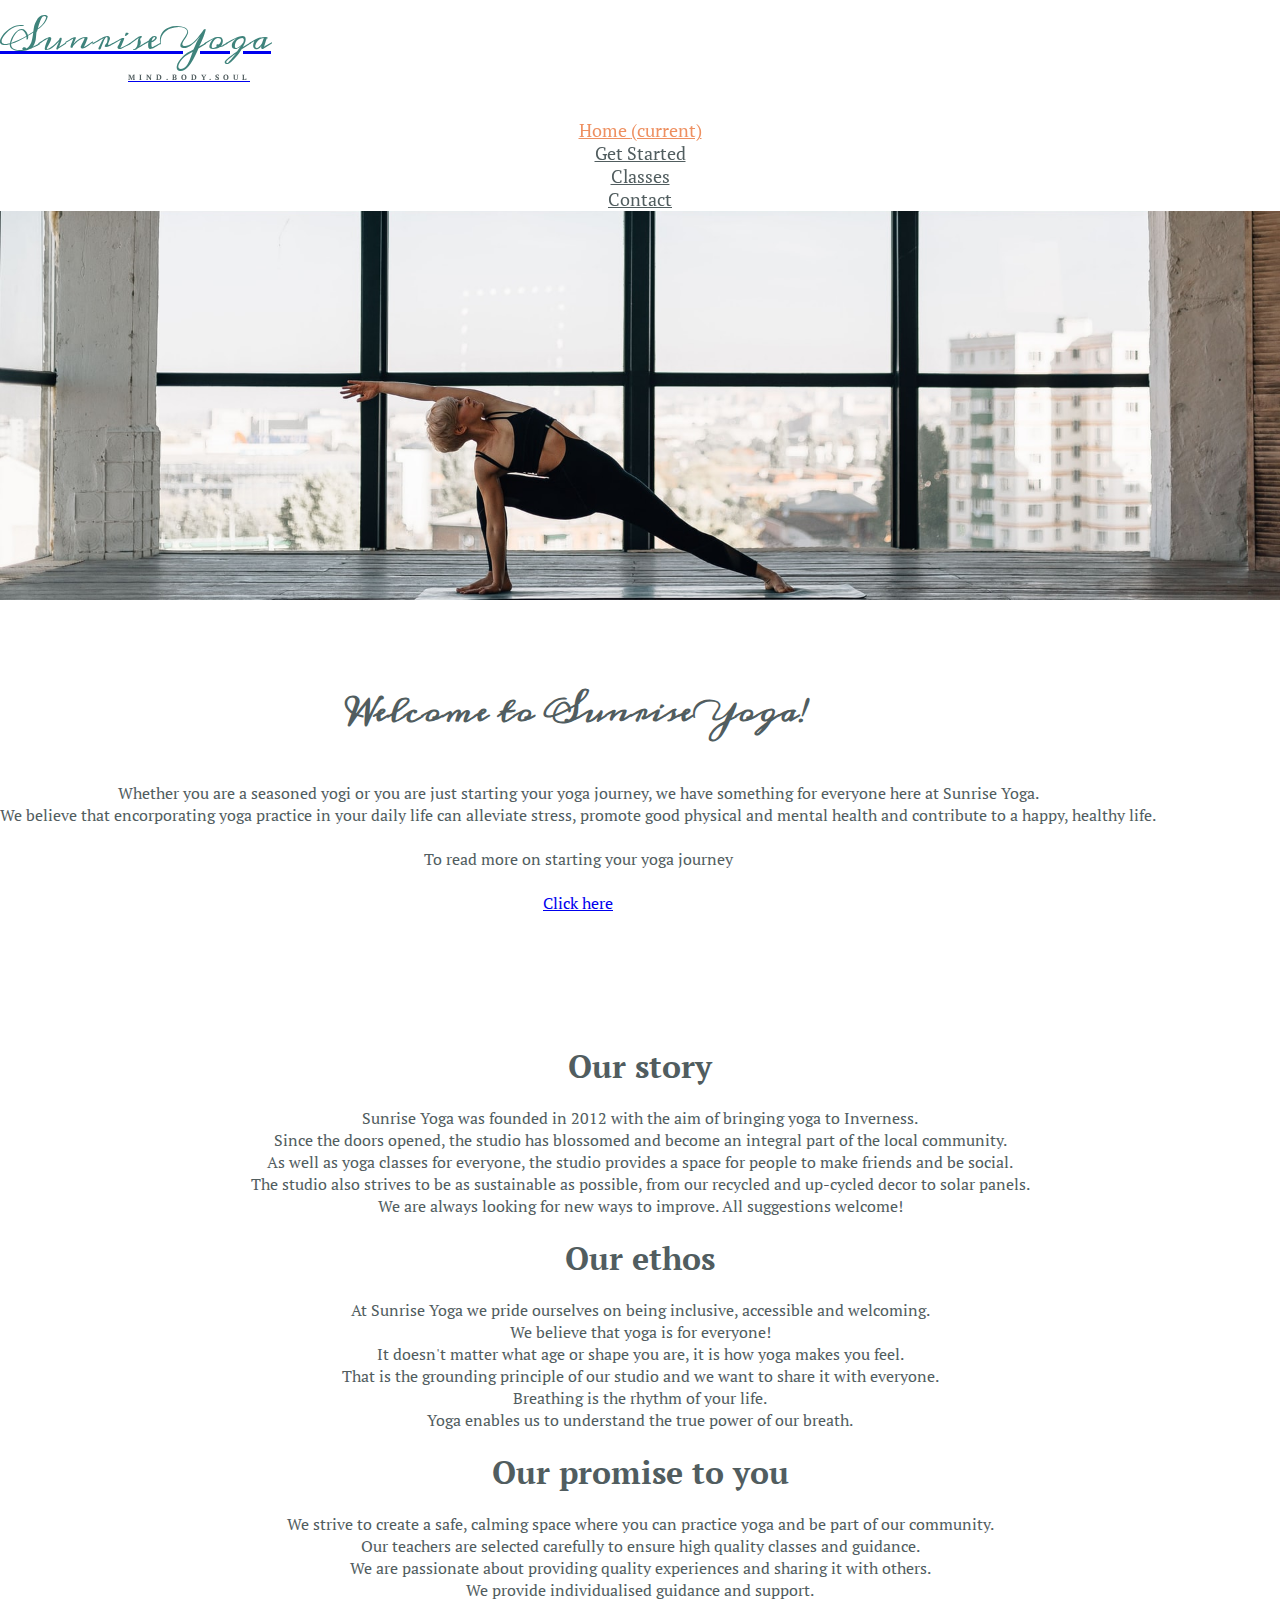
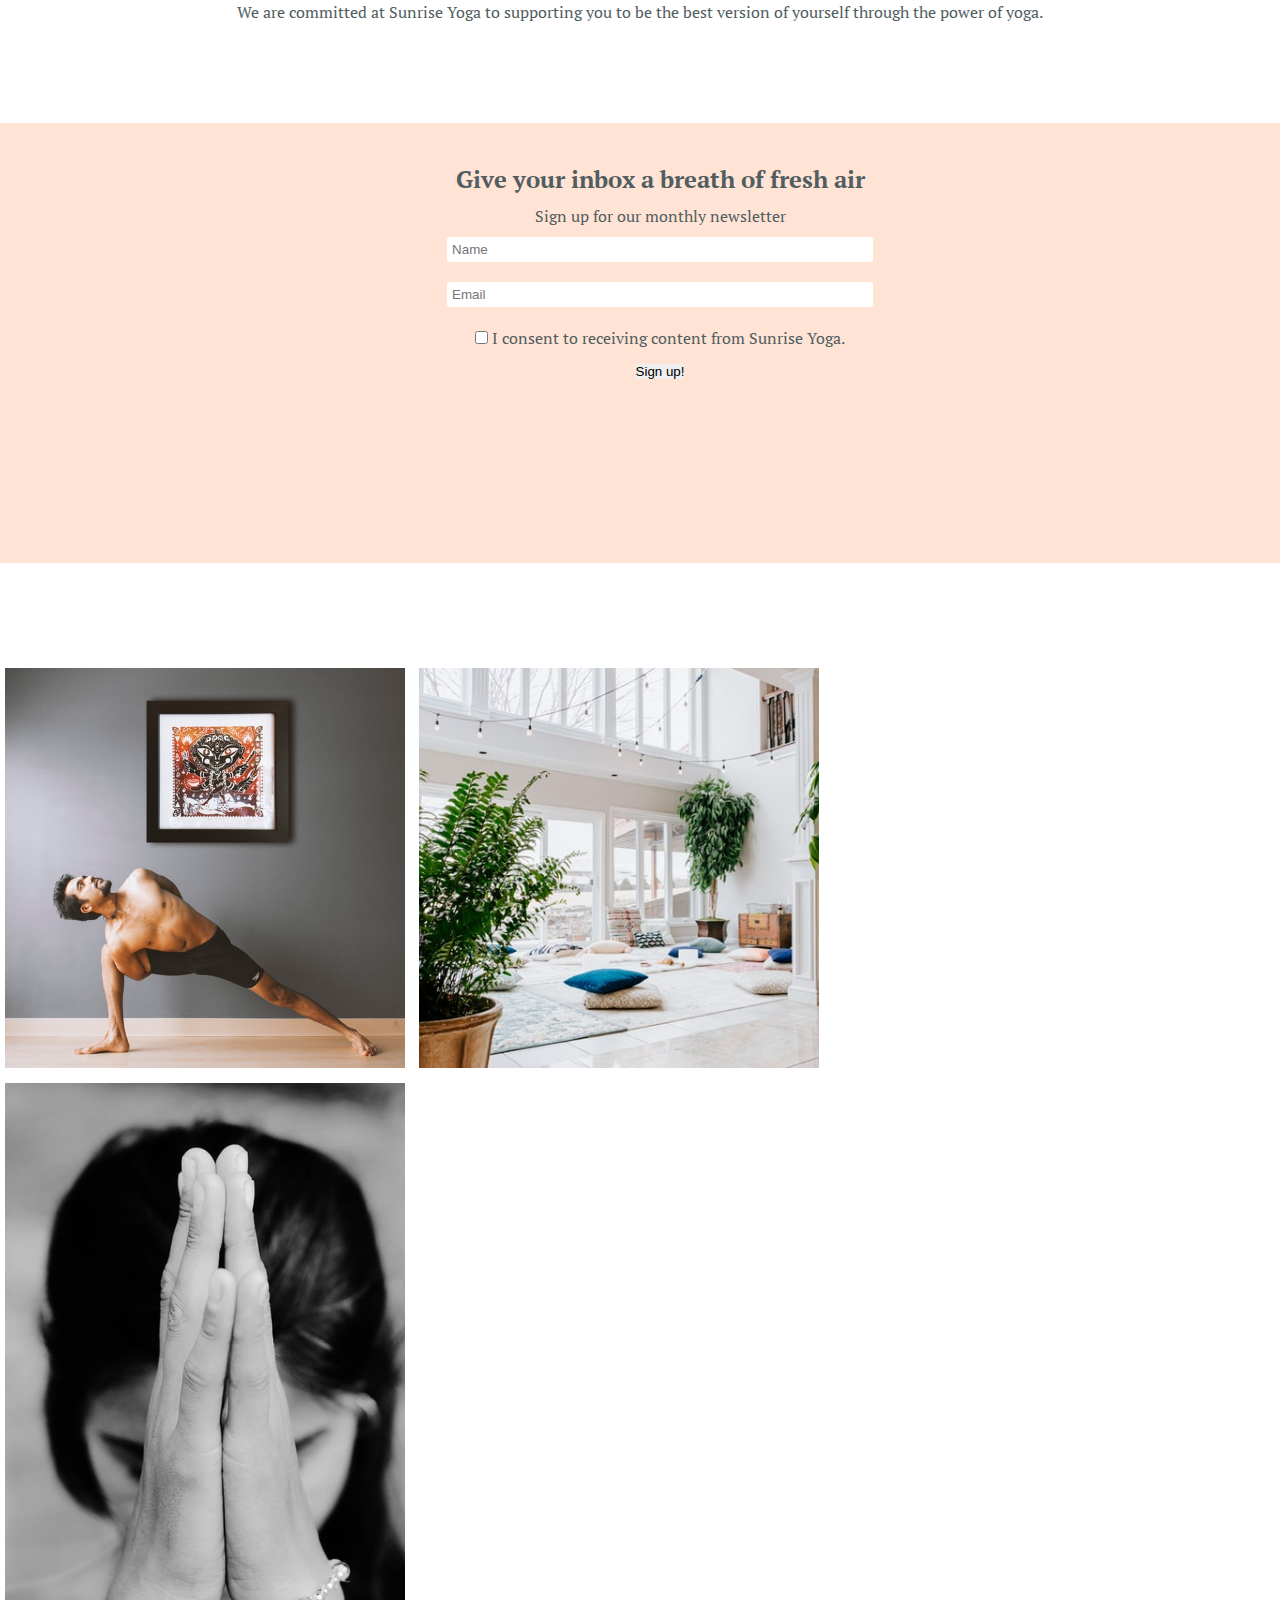
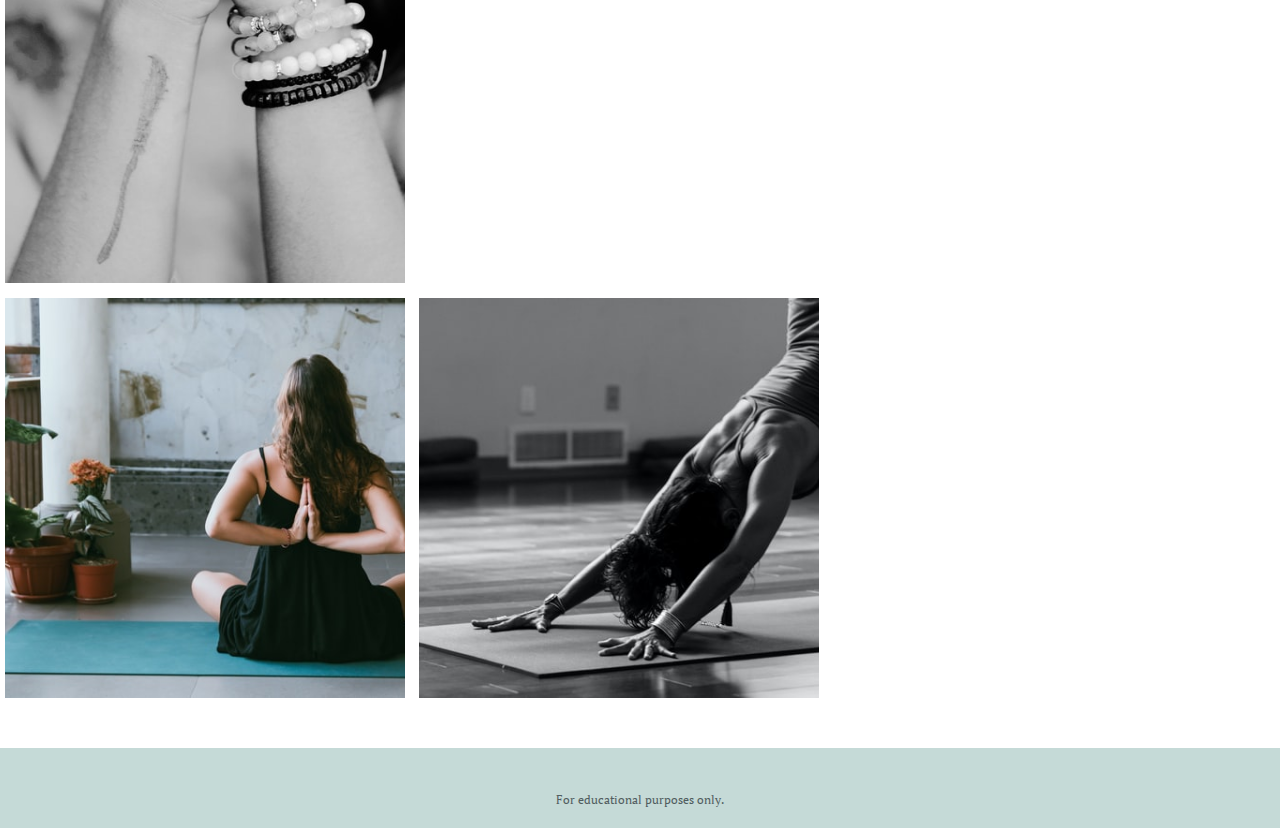
<file: index.html>
<!DOCTYPE html>
<html lang="en">

<head>
    <meta charset="UTF-8">
    <meta name="viewport" content="width=device-width, initial-scale=1.0">
    <meta name="description"
        content="Sunrise Yoga is the place to reach inner calm, find your purpose, explore yoga and meet new people.">
    <title>Sunrise Yoga</title>
    <link rel="stylesheet" href="https://cdn.jsdelivr.net/npm/bootstrap@4.6.0/dist/css/bootstrap.min.css"
        integrity="sha384-B0vP5xmATw1+K9KRQjQERJvTumQW0nPEzvF6L/Z6nronJ3oUOFUFpCjEUQouq2+l" crossorigin="anonymous">
    <link rel="stylesheet" href="https://use.fontawesome.com/releases/v5.6.3/css/all.css"
        integrity="sha384-UHRtZLI+pbxtHCWp1t77Bi1L4ZtiqrqD80Kn4Z8NTSRyMA2Fd33n5dQ8lWUE00s/" crossorigin="anonymous" />
    <link href="assets/css/style.css" rel="stylesheet" type="text/css">

</head>

<body>
    <header>
        <!-- Bootstrap amended navbar-->
        <nav class="navbar navbar-expand-md navbar-light">
            <div class="container-fluid">
                <a class="navbar-brand" href="index.html">
                    <div id="logo">
                        <h1 id="title">Sunrise Yoga</h1>
                        <p id="tagline">Mind.Body.Soul</p>
                    </div>
                </a>
                <button class="navbar-toggler" type="button" data-toggle="collapse" data-target="#navbardropdown"
                    aria-controls="navbardropdown" aria-expanded="false" aria-label="Toggle navigation">
                    <span class="navbar-toggler-icon"></span>
                </button>
                <div class="collapse navbar-collapse" id="navbardropdown">
                    <ul class="navbar-nav ml-auto">
                        <li class="nav-item">
                            <a class="nav-link active" href="index.html">Home <span class="sr-only">(current)</span></a>
                        </li>
                        <li class="nav-item">
                            <a class="nav-link" href="get-started.html">Get Started</a>
                        </li>
                        <li class="nav-item">
                            <a class="nav-link" href="classes.html">Classes</a>
                        </li>
                        <li class="nav-item">
                            <a class="nav-link" href="contact.html">Contact</a>
                        </li>
                    </ul>
                </div>
            </div>
        </nav>
        <!-- /Bootstrap amended navbar-->
    </header>

    <!-- Hero Image Container-->
    <div class="container-fluid">
        <div id="hero-image">
        </div>
    </div>
    <!-- /Hero Image Container-->

    <!-- Main Container-->
    <div class="container">
        <section id="welcome">
            <div class="row">
                <div class="col-12">
                    <div id="intro">
                        <div id="intro-title">
                            <h2> Welcome to Sunrise Yoga!</h2>
                        </div>
                        <div>
                            <p class="paragraph-content">
                                Whether you are a seasoned yogi or you are just starting your yoga journey, we have
                                something
                                for
                                everyone here at Sunrise Yoga.
                                <br>
                                We believe that encorporating yoga practice in your daily life can
                                alleviate stress, promote good physical and mental health and contribute to a happy,
                                healthy
                                life.
                            </p>
                        </div>
                        <div>
                            <p class="paragraph-content">
                                <br>
                                To read more on starting your yoga journey
                                <br>
                                <br>
                                <a class="btn-sm btn-dark" href="get-started.html" role="button">
                                    Click
                                    here</a>
                            </p>
                        </div>
                    </div>
                </div>
            </div>
        </section>

        <section id="our-ethos">
            <div class="ethos">
                <div class="row">
                    <div class="col-12">
                        <h2> Our story</h2>
                    </div>
                </div>
                <div class="row">
                    <div class="col-12">
                        <p class="paragraph-content"> Sunrise Yoga was founded in 2012 with the aim of bringing yoga to
                            Inverness.
                            <br>
                            Since the doors opened, the studio has blossomed and
                            become an integral part of the local community.
                            <br>
                            As well as yoga classes for everyone, the studio provides a space for people to make friends
                            and
                            be
                            social.
                            <br>
                            The studio also strives to be as sustainable as possible, from our recycled and up-cycled
                            decor to solar panels.
                            <br>
                            We are always looking for new ways to
                            improve. All suggestions welcome! </p>
                    </div>
                </div>
            </div>
            <div class="ethos">
                <div class="row">
                    <div class="col-12">
                        <h2> Our ethos</h2>
                    </div>
                </div>
                <div class="row">
                    <div class="col-12">
                        <p class="paragraph-content"> At Sunrise Yoga we pride ourselves on being inclusive, accessible
                            and
                            welcoming.
                            <br>
                            We believe that yoga is
                            for everyone!
                            <br>
                            It doesn't matter what age or shape you are, it is how yoga makes you feel.
                            <br>
                            That is the
                            grounding principle of our studio and we want to share it with everyone.
                            <br>
                            Breathing is the rhythm of your life.
                            <br>
                            Yoga enables us to understand the true power of our breath.
                        </p>
                    </div>
                </div>
            </div>
            <div class="ethos">
                <div class="row">
                    <div class="col-12">
                        <h2> Our promise to you</h2>
                    </div>
                </div>
                <div class="row">
                    <div class="col-12">
                        <p class="paragraph-content"> We strive to create a safe, calming space where you can practice
                            yoga and be part of our community.
                            <br>
                            Our teachers are selected carefully to ensure high quality classes and guidance.
                            <br>
                            We are passionate about
                            providing quality experiences and sharing it with others.
                            <br>
                            We provide individualised guidance and
                            support.
                            <br>
                            We are committed at Sunrise Yoga to supporting you to be
                            the best version of yourself through the power of yoga. </p>
                    </div>
                </div>
            </div>
        </section>
    </div>
    <!-- /Main Container-->

    <!-- Sign-up -->
    <section>
        <div class="container-fluid">
            <div id="sign-up">
                <h3>Give your inbox a breath of fresh air</h3>
                <p>Sign up for our monthly newsletter</p>
                <form>
                    <div>
                        <input type="text" id="name-sign-up" class="form-input" name="full-name" placeholder="Name"
                            required>
                        <br>
                    </div>
                    <div>
                        <input type="email" id="email-sign-up" class="form-input" name="email" placeholder="Email"
                            required>
                        <br>
                    </div>
                    <div>
                        <input type="checkbox" id="newsletter-permission" name="permission" required>
                        <label for="newsletter-permission" class="user-permission">I consent to receiving content from
                            Sunrise
                            Yoga.</label>
                    </div>
                    <button type="submit" class="btn btn-dark">Sign up!</button>
                </form>
            </div>
        </div>
    </section>
    <!-- /Sign-up-->

    <!-- Gallery-->
    <div class="container">
        <div id="gallery">
            <div class="row ">
                <div class="d-none d-lg-block col-lg-4">
                    <img src="assets/images/warrior-variation.jpg" alt="A man practicing a variation of warrior pose"
                        class="img-fluid">
                    <img src="assets/images/studio.jpg" alt="An image of the yoga studio" class="img-fluid">
                </div>
                <div class="col-12 justisfy-content-center col-md-6 col-lg-4">
                    <img src="assets/images/prayer.jpg" alt="A black and white photograph of a woman praying"
                        style="width: 400px; height: 800px;" class="img-fluid">
                </div>
                <div class="d-none d-md-block col-md-6 col-lg-4">
                    <img src="assets/images/prayer-behind.jpg" alt="A woman sitting practicing reverse prayer pose"
                        class="img-fluid" id="prayer-image">
                    <img src=" assets/images/downward-dog.jpg" alt="A woman practicing downward-dog" class="img-fluid"
                        id="downward-dog-image">
                </div>
            </div>
        </div>
    </div>
    <!-- /Gallery -->

    <!-- Footer-->
    <footer>
        <div class="row justify-content-center">
            <div class="col-12">
                <ul class="social-links">
                    <li> <a href="https://www.facebook.com" aria-label="Go to Facebook" target="_blank"
                            rel="noopener"><i class="fab fa-facebook-square"></i></a> </li>
                    <li> <a href="https://www.instagram.com" aria-label="Go to Instgram" target="_blank"
                            rel="noopener"><i class="fab fa-instagram"></i></a></li>
                    <li> <a href="https://www.youtube.com" aria-label="Go to YouTube" target="_blank" rel="noopener"><i
                                class="fab fa-youtube"></i></a>
                    </li>
                </ul>
                <p>
                    For educational purposes only.
                </p>
            </div>
        </div>
    </footer>
    <!-- /Footer-->

    <script src="https://code.jquery.com/jquery-3.5.1.slim.min.js"
        integrity="sha384-DfXdz2htPH0lsSSs5nCTpuj/zy4C+OGpamoFVy38MVBnE+IbbVYUew+OrCXaRkfj" crossorigin="anonymous">
    </script>
    <script src="https://cdn.jsdelivr.net/npm/bootstrap@4.6.0/dist/js/bootstrap.bundle.min.js"
        integrity="sha384-Piv4xVNRyMGpqkS2by6br4gNJ7DXjqk09RmUpJ8jgGtD7zP9yug3goQfGII0yAns" crossorigin="anonymous">
    </script>
</body>

</html>
</file>
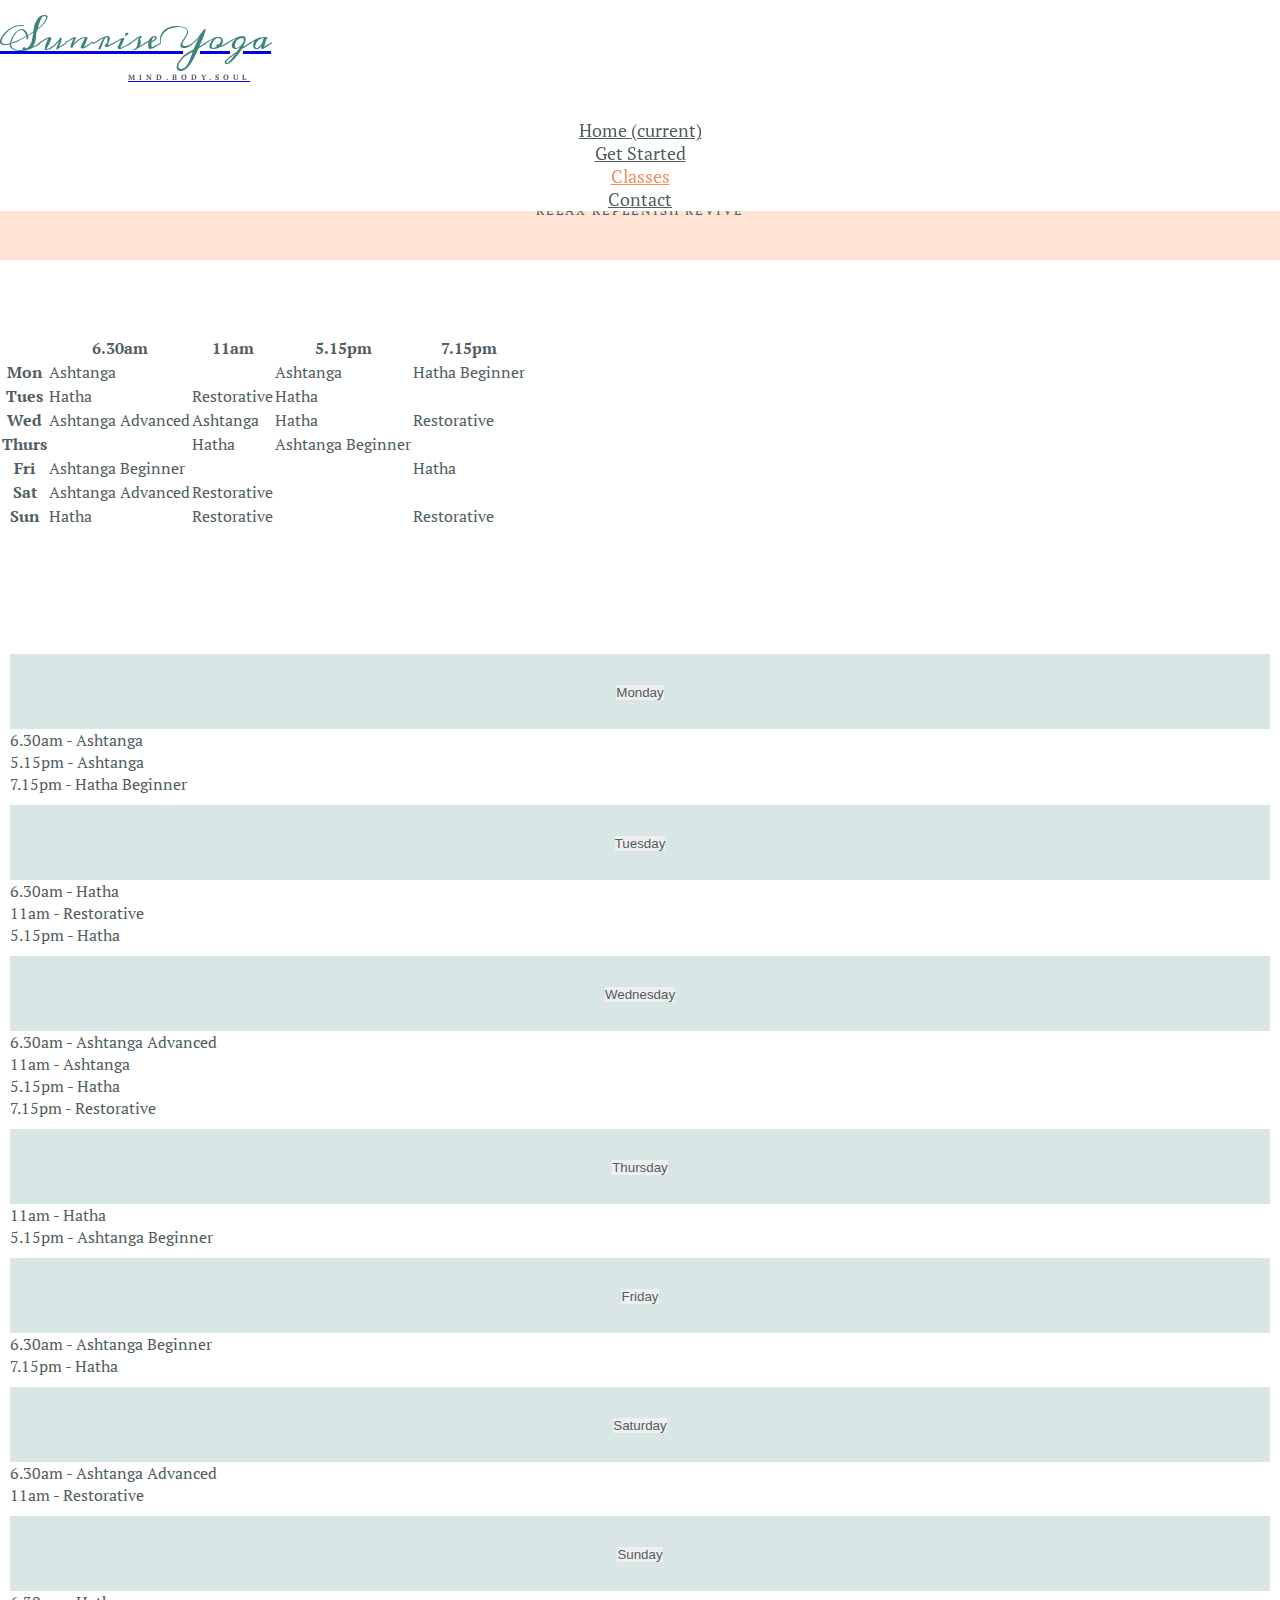
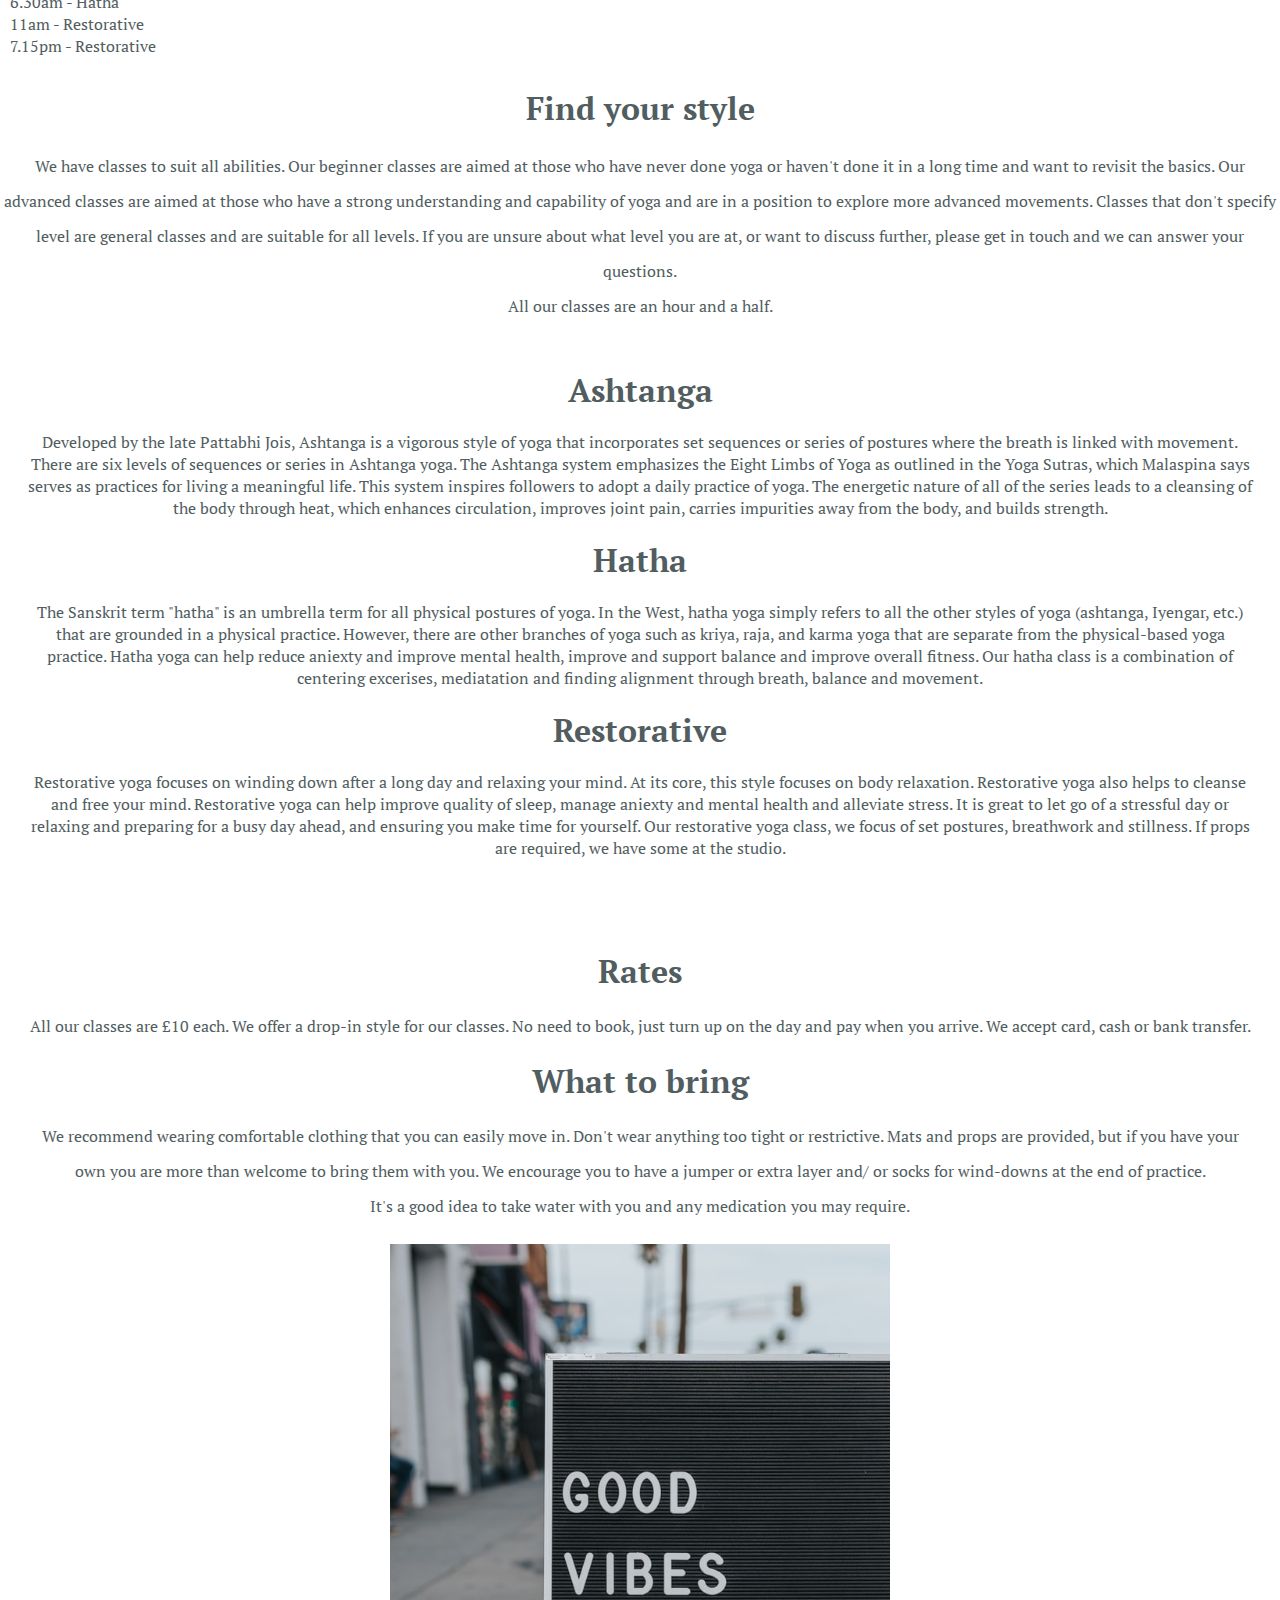
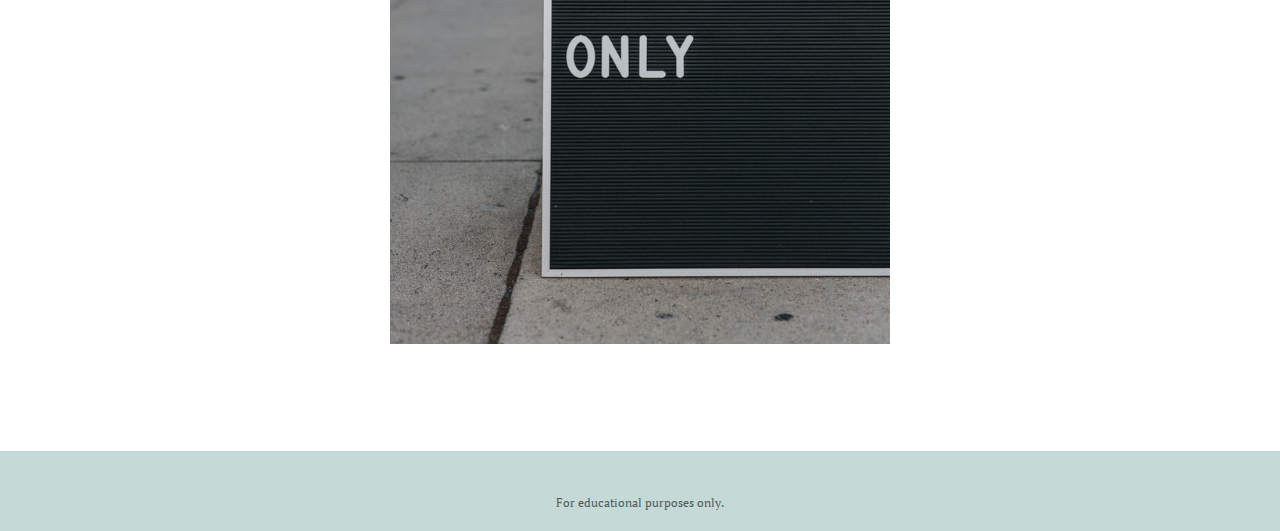
<file: classes.html>
<!DOCTYPE html>
<html lang="en">

<head>
    <meta charset="UTF-8">
    <meta name="viewport" content="width=device-width, initial-scale=1.0">
    <meta name="description"
        content="Looking for Ashtanga, Hatha or Restorative yoga? Sunrise Yoga offers a variety of yoga styles, levels and class options for everyone.">
    <title>Sunrise Yoga</title>
    <link rel="stylesheet" href="https://cdn.jsdelivr.net/npm/bootstrap@4.6.0/dist/css/bootstrap.min.css"
        integrity="sha384-B0vP5xmATw1+K9KRQjQERJvTumQW0nPEzvF6L/Z6nronJ3oUOFUFpCjEUQouq2+l" crossorigin="anonymous">
    <link rel="stylesheet" href="https://use.fontawesome.com/releases/v5.6.3/css/all.css"
        integrity="sha384-UHRtZLI+pbxtHCWp1t77Bi1L4ZtiqrqD80Kn4Z8NTSRyMA2Fd33n5dQ8lWUE00s/" crossorigin="anonymous" />
    <link href="assets/css/style.css" rel="stylesheet" type="text/css">

</head>

<body>
    <header>
        <!-- Bootstrap amended navbar-->
        <nav class="navbar navbar-expand-md navbar-light">
            <a class="navbar-brand" href="index.html">
                <div id="logo">
                    <h1 id="title">Sunrise Yoga</h1>
                    <p id="tagline">Mind.Body.Soul</p>
                </div>
            </a>
            <button class="navbar-toggler" type="button" data-toggle="collapse" data-target="#navbardropdown"
                aria-controls="navbardropdown" aria-expanded="false" aria-label="Toggle navigation">
                <span class="navbar-toggler-icon"></span>
            </button>
            <div class="collapse navbar-collapse" id="navbardropdown">
                <ul class="navbar-nav ml-auto">
                    <li class="nav-item">
                        <a class="nav-link" href="index.html">Home <span class="sr-only">(current)</span></a>
                    </li>
                    <li class="nav-item">
                        <a class="nav-link" href="get-started.html">Get Started</a>
                    </li>
                    <li class="nav-item">
                        <a class="nav-link active" href="classes.html">Classes</a>
                    </li>
                    <li class="nav-item">
                        <a class="nav-link" href="contact.html">Contact</a>
                    </li>
                </ul>
            </div>
        </nav>
        <!-- /Bootstrap amended navbar-->
    </header>

    <!-- Title Container-->
    <div class="container-fluid">
        <div id="title-banner">
            <h2>Classes</h2>
            <p>Relax Replenish Revive </p>
        </div>
    </div>
    <!-- /Title Container-->

    <!-- Main Container-->
    <div class="container">
        <section>
            <div class="row justify-content-center">
                <div class="d-none d-md-block col-12">
                    <div id="timetable">
                        <div class="table-responsive"></div>
                        <table class="table table-hover">
                            <thead>
                                <tr>
                                    <th scope="col"></th>
                                    <th scope="col">6.30am</th>
                                    <th scope="col">11am</th>
                                    <th scope="col">5.15pm</th>
                                    <th scope="col">7.15pm</th>
                                </tr>
                            </thead>
                            <tbody>
                                <tr>
                                    <th scope="row">Mon</th>
                                    <td>Ashtanga</td>
                                    <td></td>
                                    <td>Ashtanga</td>
                                    <td>Hatha Beginner</td>
                                </tr>
                                <tr>
                                    <th scope="row">Tues</th>
                                    <td>Hatha</td>
                                    <td>Restorative</td>
                                    <td>Hatha</td>
                                    <td></td>
                                </tr>
                                <tr>
                                    <th scope="row">Wed</th>
                                    <td>Ashtanga Advanced</td>
                                    <td>Ashtanga </td>
                                    <td>Hatha</td>
                                    <td>Restorative</td>
                                </tr>
                                <tr>
                                    <th scope="row">Thurs</th>
                                    <td></td>
                                    <td>Hatha </td>
                                    <td>Ashtanga Beginner</td>
                                    <td></td>
                                </tr>
                                <tr>
                                    <th scope="row">Fri</th>
                                    <td>Ashtanga Beginner</td>
                                    <td></td>
                                    <td></td>
                                    <td>Hatha</td>
                                </tr>
                                <tr>
                                    <th scope="row">Sat</th>
                                    <td>Ashtanga Advanced</td>
                                    <td>Restorative</td>
                                    <td></td>
                                    <td></td>
                                </tr>
                                <tr>
                                    <th scope="row">Sun</th>
                                    <td>Hatha</td>
                                    <td>Restorative</td>
                                    <td></td>
                                    <td>Restorative</td>
                                </tr>
                            </tbody>
                        </table>
                    </div>
                </div>
            </div>

            <!-- Modified Bootstrap Accordian Template-->
            <div class="row">
                <div class="col-12 d-md-none">
                    <div class="accordion" id="accordiontimetable">
                        <div class="card">
                            <div class="card-header" id="headingOne">
                                <h2 class="mb-0">
                                    <button class="btn btn-link btn-block text-left" type="button"
                                        data-toggle="collapse" data-target="#collapseOne" aria-expanded="true"
                                        aria-controls="collapseOne">
                                        Monday
                                    </button>
                                </h2>
                            </div>
                            <div id="collapseOne" class="collapse show" aria-labelledby="headingOne"
                                data-parent="#accordiontimetable">
                                <div class="card-body">
                                    6.30am - Ashtanga
                                    <br>
                                    5.15pm - Ashtanga
                                    <br>
                                    7.15pm - Hatha Beginner
                                </div>
                            </div>
                        </div>
                        <div class="card">
                            <div class="card-header" id="headingTwo">
                                <h2 class="mb-0">
                                    <button class="btn btn-link btn-block text-left collapsed" type="button"
                                        data-toggle="collapse" data-target="#collapseTwo" aria-expanded="false"
                                        aria-controls="collapseTwo">
                                        Tuesday
                                    </button>
                                </h2>
                            </div>
                            <div id="collapseTwo" class="collapse" aria-labelledby="headingTwo"
                                data-parent="#accordiontimetable">
                                <div class="card-body">
                                    6.30am - Hatha
                                    <br>
                                    11am - Restorative
                                    <br>
                                    5.15pm - Hatha

                                </div>
                            </div>
                        </div>
                        <div class="card">
                            <div class="card-header" id="headingThree">
                                <h2 class="mb-0">
                                    <button class="btn btn-link btn-block text-left collapsed" type="button"
                                        data-toggle="collapse" data-target="#collapseThree" aria-expanded="false"
                                        aria-controls="collapseThree">
                                        Wednesday
                                    </button>
                                </h2>
                            </div>
                            <div id="collapseThree" class="collapse" aria-labelledby="headingThree"
                                data-parent="#accordiontimetable">
                                <div class="card-body">
                                    6.30am - Ashtanga Advanced
                                    <br>
                                    11am - Ashtanga
                                    <br>
                                    5.15pm - Hatha
                                    <br>
                                    7.15pm - Restorative
                                </div>
                            </div>
                        </div>
                        <div class="card">
                            <div class="card-header" id="headingFour">
                                <h2 class="mb-0">
                                    <button class="btn btn-link btn-block text-left collapsed" type="button"
                                        data-toggle="collapse" data-target="#collapseFour" aria-expanded="false"
                                        aria-controls="collapseFour">
                                        Thursday
                                    </button>
                                </h2>
                            </div>
                            <div id="collapseFour" class="collapse" aria-labelledby="headingFour"
                                data-parent="#accordiontimetable">
                                <div class="card-body">
                                    11am - Hatha
                                    <br>
                                    5.15pm - Ashtanga Beginner
                                </div>
                            </div>
                        </div>
                        <div class="card">
                            <div class="card-header" id="headingFive">
                                <h2 class="mb-0">
                                    <button class="btn btn-link btn-block text-left collapsed" type="button"
                                        data-toggle="collapse" data-target="#collapseFive" aria-expanded="false"
                                        aria-controls="collapseFive">
                                        Friday
                                    </button>
                                </h2>
                            </div>
                            <div id="collapseFive" class="collapse" aria-labelledby="headingFive"
                                data-parent="#accordiontimetable">
                                <div class="card-body">
                                    6.30am - Ashtanga Beginner
                                    <br>
                                    7.15pm - Hatha
                                </div>
                            </div>
                        </div>
                        <div class="card">
                            <div class="card-header" id="headingSix">
                                <h2 class="mb-0">
                                    <button class="btn btn-link btn-block text-left collapsed" type="button"
                                        data-toggle="collapse" data-target="#collapseSix" aria-expanded="false"
                                        aria-controls="collapseSix">
                                        Saturday
                                    </button>
                                </h2>
                            </div>
                            <div id="collapseSix" class="collapse" aria-labelledby="headingSix"
                                data-parent="#accordiontimetable">
                                <div class="card-body">
                                    6.30am - Ashtanga Advanced
                                    <br>
                                    11am - Restorative
                                </div>
                            </div>
                        </div>
                        <div class="card">
                            <div class="card-header" id="headingSeven">
                                <h2 class="mb-0">
                                    <button class="btn btn-link btn-block text-left collapsed" type="button"
                                        data-toggle="collapse" data-target="#collapseSeven" aria-expanded="false"
                                        aria-controls="collapseSeven">
                                        Sunday
                                    </button>
                                </h2>
                            </div>
                            <div id="collapseSeven" class="collapse" aria-labelledby="headingSeven"
                                data-parent="#accordiontimetable">
                                <div class="card-body">
                                    6.30am - Hatha
                                    <br>
                                    11am - Restorative
                                    <br>
                                    7.15pm - Restorative
                                </div>
                            </div>
                        </div>
                    </div>
                </div>
                <!-- /Modified Bootstrap Accordian Template-->
            </div>
            <div class="row">
                <div class="col-12">
                    <h2>Find your style</h2>
                    <p class="content"> We have classes to suit all abilities. Our beginner classes are aimed at those
                        who have never done
                        yoga or haven't done it in a long time and want to revisit the basics. Our advanced classes are
                        aimed at those who have a strong understanding and capability of yoga and are in a position to
                        explore more advanced movements. Classes that don't specify level are general classes and are
                        suitable for all levels. If you are unsure about what level you are at, or want to discuss
                        further,
                        please get in touch and we can answer your questions.
                        <br>
                        All our classes are an hour and a half.</p>
                </div>
            </div>
            <!-- Content modified from Mind Body Green Movement-->
            <div id="yoga-types">
                <div class="row">
                    <div class="col-12 col-lg-4">
                        <h2>Ashtanga</h2>
                        <p>
                            Developed by the late Pattabhi Jois, Ashtanga is a vigorous style of yoga that incorporates
                            set sequences or series of postures where the breath is linked with movement. There are six
                            levels of sequences or series in Ashtanga yoga.

                            The Ashtanga system emphasizes the Eight Limbs of Yoga as outlined in the Yoga Sutras, which
                            Malaspina says serves as practices for living a meaningful life. This system inspires
                            followers to adopt a daily practice of yoga.

                            The energetic nature of all of the series leads to a cleansing of the body through heat,
                            which enhances circulation, improves joint pain, carries impurities away from
                            the body, and builds strength.
                        </p>
                    </div>
                    <div class="col-12 col-lg-4">
                        <h2>Hatha</h2>
                        <p>The Sanskrit term "hatha" is an umbrella term for all physical postures of yoga. In the West,
                            hatha yoga simply refers to all the other styles of yoga (ashtanga, Iyengar, etc.) that are
                            grounded in a physical practice. However, there are other branches of yoga such as kriya,
                            raja, and karma yoga that are separate from the physical-based yoga practice. Hatha yoga can
                            help reduce aniexty and improve mental health, improve and support balance and improve
                            overall fitness. Our hatha
                            class is a combination of centering excerises, mediatation and finding alignment
                            through breath, balance and movement.
                        </p>
                    </div>
                    <div class="col-12 col-lg-4">
                        <h2>Restorative</h2>
                        <p>Restorative yoga focuses on winding down after a long day and relaxing your mind. At its
                            core, this style focuses on body relaxation. Restorative yoga also helps to cleanse and free
                            your mind. Restorative yoga can help improve quality of sleep, manage aniexty and mental
                            health and alleviate stress. It is great to let go of a stressful day or relaxing and
                            preparing for a busy day ahead, and ensuring you make time for yourself. Our restorative
                            yoga class, we focus of set postures, breathwork and stillness. If props are required, we
                            have some at the studio.

                        </p>
                    </div>
                </div>
            </div>
            <!-- /End of Content modified from Mind Body Green Movement-->
        </section>

        <section id="practical-info">
            <div class="row  justify content center">
                <div class="col-12 col-lg-6">
                    <div id="practical-info-1">
                        <h2>Rates</h2>
                        <p class="content">
                            All our classes are £10 each. We offer a drop-in style for our classes. No need to book,
                            just
                            turn up on the day and pay when you arrive. We accept card, cash or bank transfer.
                        </p>
                    </div>
                    <div id="practical-info-2">
                        <h2>What to bring</h2>
                        <p class="content">
                            We recommend wearing comfortable clothing that you can easily move in. Don't wear anything
                            too
                            tight or restrictive. Mats and props are provided, but if you have your own you are more
                            than
                            welcome to bring them with you. We encourage you to have a jumper or extra layer and/ or
                            socks
                            for wind-downs at the end of practice.
                            <br> It's a good idea to take water with you and any medication you may require.
                        </p>
                    </div>
                </div>
                <div class="col-12 col-lg-6">
                    <div id="good-vibes-image">
                        <img src="assets/images/good-vibes-sign.jpg" alt="Sign reading 'Good Vibes Only'"
                            class="img-fluid" id="good-vibes">
                    </div>
                </div>
            </div>
        </section>
    </div>
    <!-- /Main Container-->

    <!-- Footer-->
    <footer>
        <div class="row justify-content-center">
            <div class="col-12">
                <ul class="social-links">
                    <li> <a href="https://www.facebook.com" aria-label="Go to Facebook" target="_blank"
                            rel="noopener"><i class="fab fa-facebook-square"></i></a> </li>
                    <li> <a href="https://www.instagram.com" aria-label="Go to Instgram" target="_blank"
                            rel="noopener"><i class="fab fa-instagram"></i></a></li>
                    <li> <a href="https://www.youtube.com" aria-label="Go to YouTube" target="_blank" rel="noopener"><i
                                class="fab fa-youtube"></i></a>
                    </li>
                </ul>
                <p>
                    For educational purposes only.
                </p>
            </div>
        </div>
    </footer>
    <!-- /Footer-->

    <script src="https://code.jquery.com/jquery-3.5.1.slim.min.js"
        integrity="sha384-DfXdz2htPH0lsSSs5nCTpuj/zy4C+OGpamoFVy38MVBnE+IbbVYUew+OrCXaRkfj" crossorigin="anonymous">
    </script>
    <script src="https://cdn.jsdelivr.net/npm/bootstrap@4.6.0/dist/js/bootstrap.bundle.min.js"
        integrity="sha384-Piv4xVNRyMGpqkS2by6br4gNJ7DXjqk09RmUpJ8jgGtD7zP9yug3goQfGII0yAns" crossorigin="anonymous">
    </script>
</body>

</html>
</file>
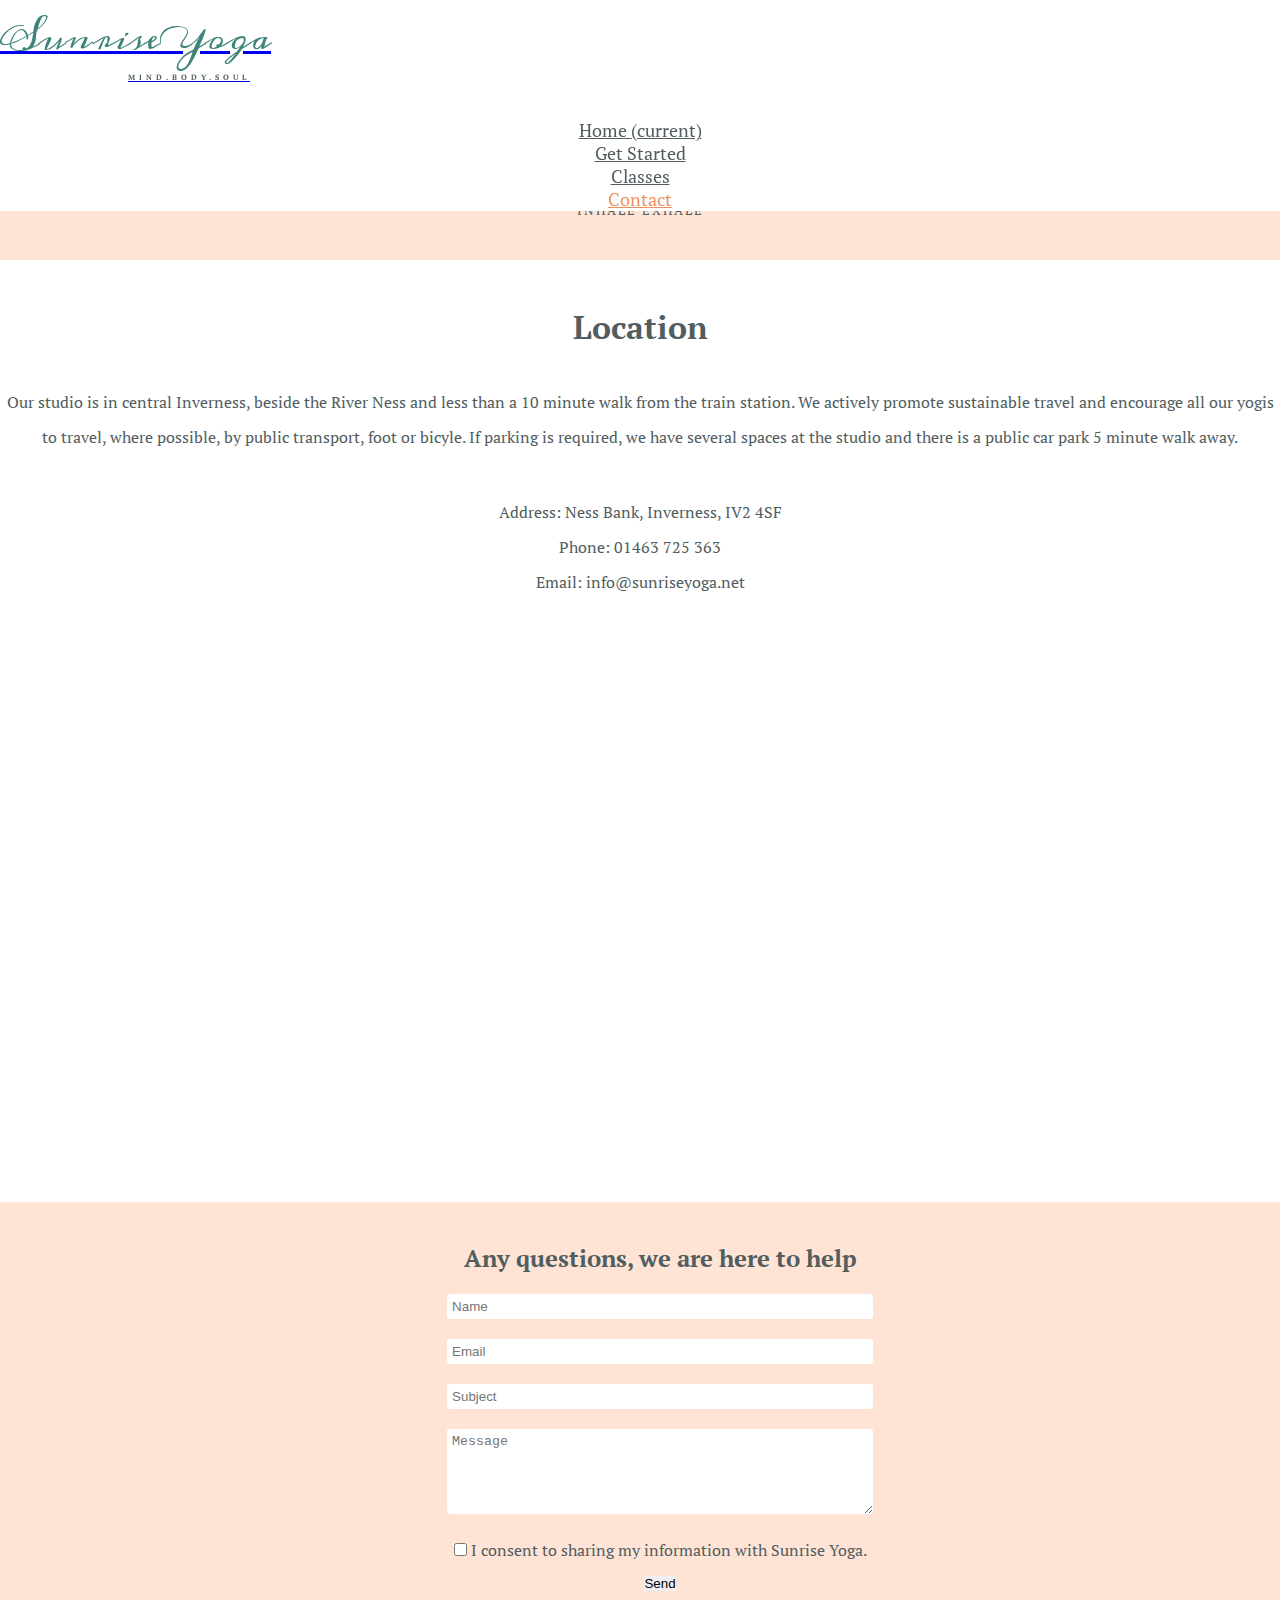
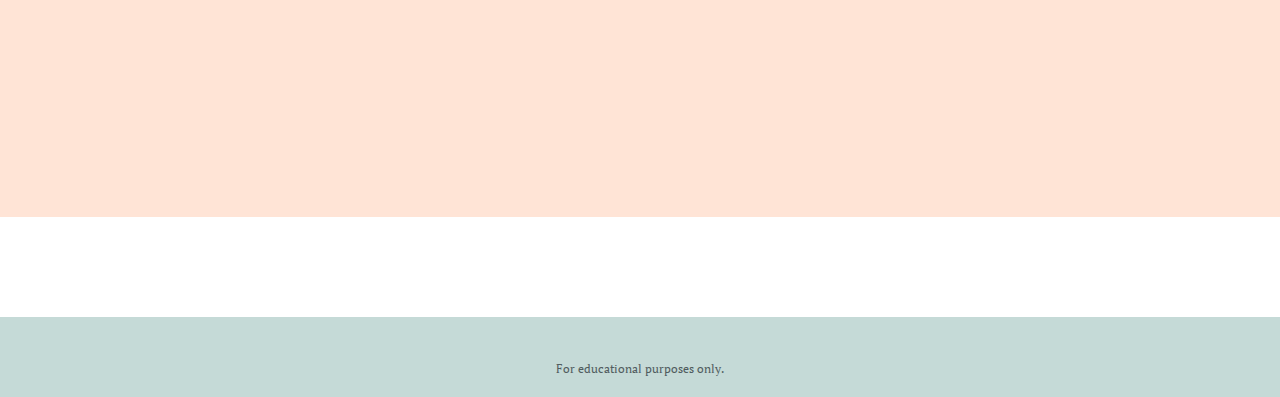
<file: contact.html>
<!DOCTYPE html>
<html lang="en">

<head>
    <meta charset="UTF-8">
    <meta name="viewport" content="width=device-width, initial-scale=1.0">
    <meta name="description" content="Any questions, big or small, please get in touch.">
    <title>Sunrise Yoga</title>
    <link rel="stylesheet" href="https://cdn.jsdelivr.net/npm/bootstrap@4.6.0/dist/css/bootstrap.min.css"
        integrity="sha384-B0vP5xmATw1+K9KRQjQERJvTumQW0nPEzvF6L/Z6nronJ3oUOFUFpCjEUQouq2+l" crossorigin="anonymous">
    <link rel="stylesheet" href="https://use.fontawesome.com/releases/v5.6.3/css/all.css"
        integrity="sha384-UHRtZLI+pbxtHCWp1t77Bi1L4ZtiqrqD80Kn4Z8NTSRyMA2Fd33n5dQ8lWUE00s/" crossorigin="anonymous" />
    <link href="assets/css/style.css" rel="stylesheet" type="text/css">

</head>

<body>
    <header>
        <!-- Bootstrap amended navbar-->
        <nav class="navbar navbar-expand-md navbar-light">
            <a class="navbar-brand" href="index.html">
                <div id="logo">
                    <h1 id="title">Sunrise Yoga</h1>
                    <p id="tagline">Mind.Body.Soul</p>
                </div>
            </a>
            <button class="navbar-toggler" type="button" data-toggle="collapse" data-target="#navbardropdown"
                aria-controls="navbardropdown" aria-expanded="false" aria-label="Toggle navigation">
                <span class="navbar-toggler-icon"></span>
            </button>
            <div class="collapse navbar-collapse" id="navbardropdown">
                <ul class="navbar-nav ml-auto">
                    <li class="nav-item">
                        <a class="nav-link" href="index.html">Home <span class="sr-only">(current)</span></a>
                    </li>
                    <li class="nav-item">
                        <a class="nav-link" href="get-started.html">Get Started</a>
                    </li>
                    <li class="nav-item">
                        <a class="nav-link " href="classes.html">Classes</a>
                    </li>
                    <li class="nav-item">
                        <a class="nav-link active" href="contact.html">Contact</a>
                    </li>
                </ul>
            </div>
        </nav>
        <!-- /Bootstrap amended navbar-->
    </header>

    <!-- Title Container-->
    <div class="container-fluid">
        <div id="title-banner">
            <h2>Contact</h2>
            <p>Inhale Exhale</p>
        </div>
    </div>
    <!-- /Title Container-->

    <!-- Main Container-->
    <div class="container">
        <section id="location">
            <div class="row justify content center">
                <div class="col-12 col-lg-6">
                    <h2>Location</h2>
                    <p class="content"> Our studio is in central Inverness, beside the River Ness and less than a 10
                        minute walk from the train station. We actively promote sustainable travel and encourage all our
                        yogis to travel, where possible, by public transport, foot or bicyle. If parking is required, we
                        have several spaces at the studio and there is a public car park 5 minute walk away.
                        <br>
                    </p>
                    <p>
                        Address: Ness Bank, Inverness, IV2 4SF
                        <br>
                        Phone: 01463 725 363
                        <br>
                        Email: info@sunriseyoga.net
                    </p>
                </div>
                <div class="col-12 col-lg-6">
                    <div id="map-location">
                        <iframe title="Google map excerpt of studio location"
                            src="https://www.google.com/maps/embed?pb=!1m14!1m12!1m3!1d4366.060756050907!2d-4.229419106156597!3d57.46935560413481!2m3!1f0!2f0!3f0!3m2!1i1024!2i768!4f13.1!5e0!3m2!1sen!2suk!4v1620401589660!5m2!1sen!2suk"
                            width="450" height="450" style="border:0;" allowfullscreen="" loading="lazy">
                        </iframe>
                    </div>
                </div>
            </div>
        </section>
    </div>
    <!-- /Main Container-->

    <!-- Contact Form-->
    <section>
        <div class="container-fluid">
            <div id="contact-form">
                <h3>Any questions, we are here to help</h3>
                <form>
                    <div>
                        <input type="text" id="name-sign-up" class="form-input" placeholder="Name" name="fullname"
                            required>
                        <br>
                    </div>
                    <div>
                        <input type="email" id="email-sign-up" class="form-input" name="email" placeholder="Email"
                            required>
                        <br>
                    </div>
                    <div>
                        <input type="text" id="message-subject-sign-up" class="form-input" name="enquiry" required
                            placeholder="Subject">
                        <br>
                    </div>
                    <div>
                        <textarea rows=5 placeholder="Message" class="form-input" required></textarea>
                        <br>
                    </div>
                    <div>
                        <input type="checkbox" id="contact-permission" required>
                        <label for="contact-permission" class="user-permission">I consent to sharing my information with
                            Sunrise
                            Yoga.</label>
                    </div>
                    <button type="submit" class="btn btn-dark">Send</button>
                </form>
            </div>
        </div>
    </section>
    <!-- /Contact Form-->

    <!-- Footer-->
    <footer>
        <div class="row justify-content-center">
            <div class="col-12">
                <ul class="social-links">
                    <li> <a href="https://www.facebook.com" aria-label="Go to Facebook" target="_blank"
                            rel="noopener"><i class="fab fa-facebook-square"></i></a> </li>
                    <li> <a href="https://www.instagram.com" aria-label="Go to Instgram" target="_blank"
                            rel="noopener"><i class="fab fa-instagram"></i></a></li>
                    <li> <a href="https://www.youtube.com" aria-label="Go to YouTube" target="_blank" rel="noopener"><i
                                class="fab fa-youtube"></i></a>
                    </li>
                </ul>
                <p>
                    For educational purposes only.
                </p>
            </div>
        </div>
    </footer>
    <!--- /Footer-->

    <script src="https://code.jquery.com/jquery-3.5.1.slim.min.js"
        integrity="sha384-DfXdz2htPH0lsSSs5nCTpuj/zy4C+OGpamoFVy38MVBnE+IbbVYUew+OrCXaRkfj" crossorigin="anonymous">
    </script>
    <script src="https://cdn.jsdelivr.net/npm/bootstrap@4.6.0/dist/js/bootstrap.bundle.min.js"
        integrity="sha384-Piv4xVNRyMGpqkS2by6br4gNJ7DXjqk09RmUpJ8jgGtD7zP9yug3goQfGII0yAns" crossorigin="anonymous">
    </script>
</body>

</html>
</file>
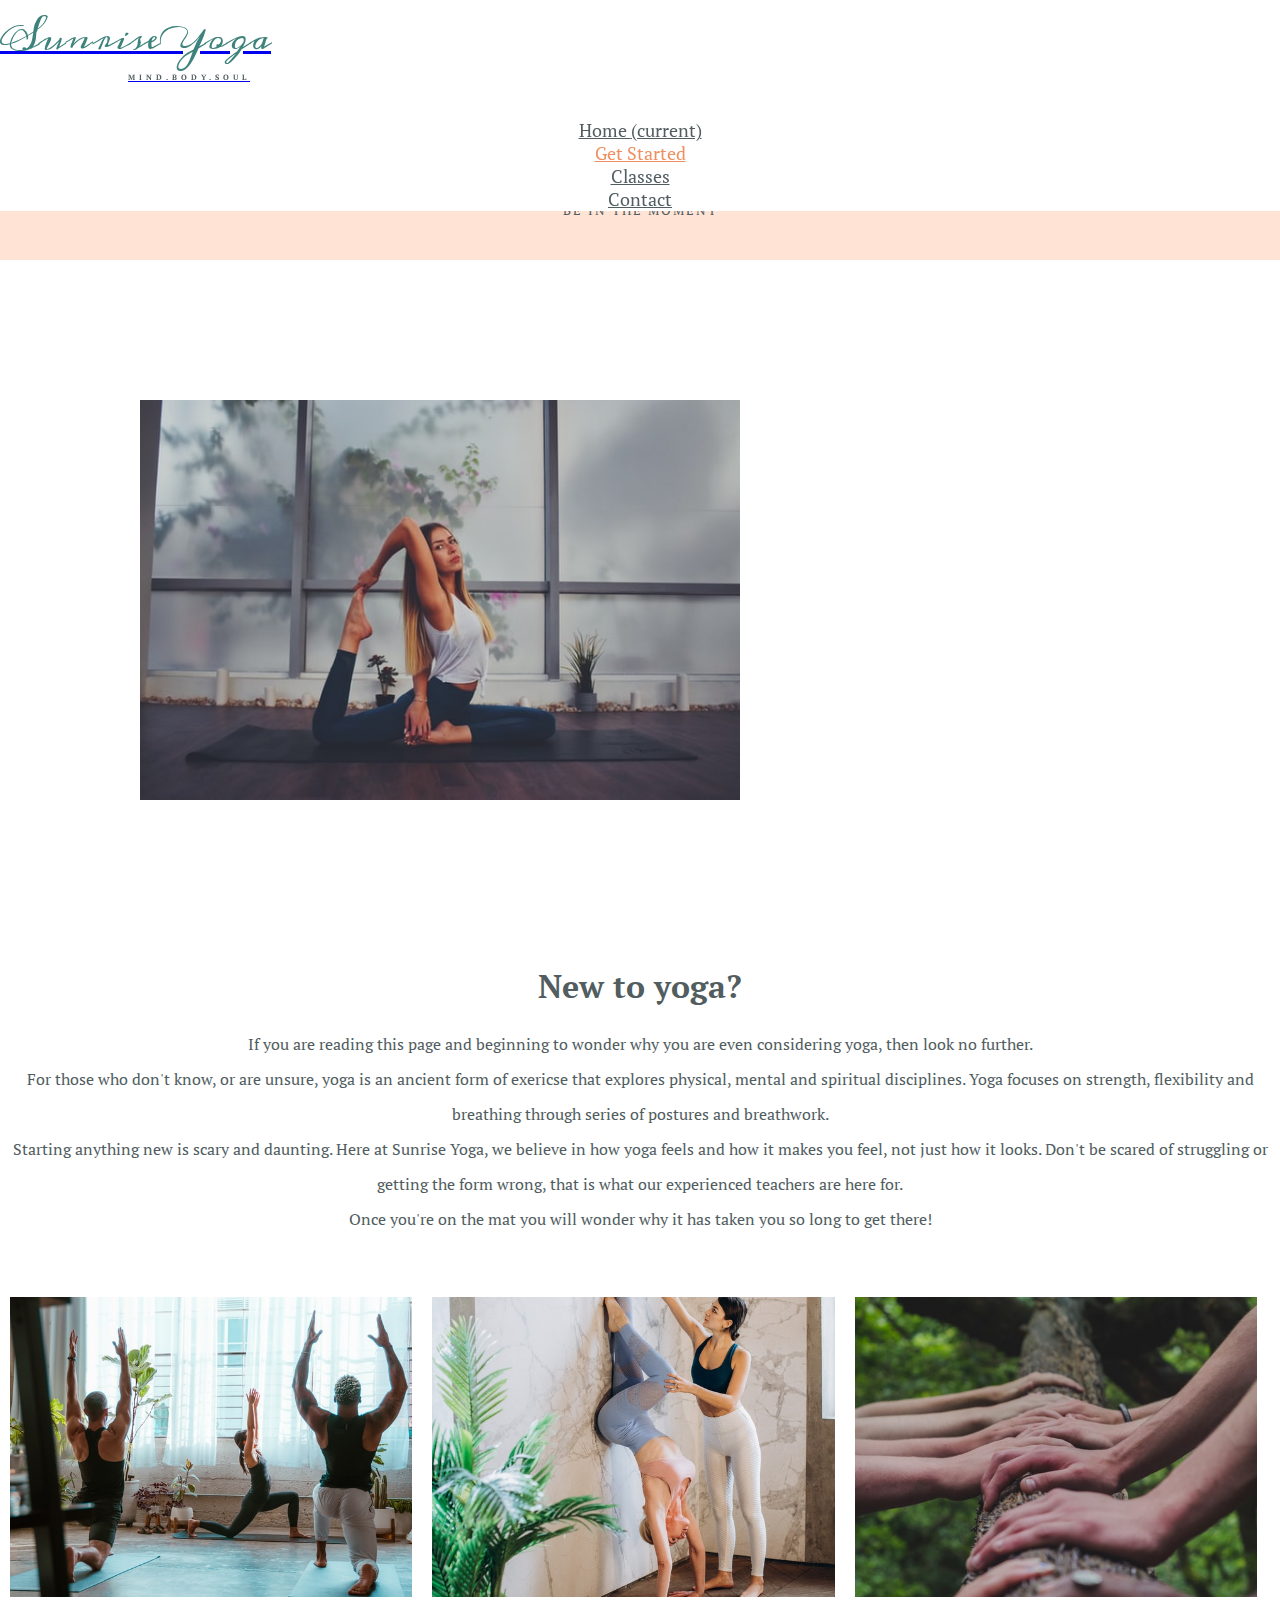
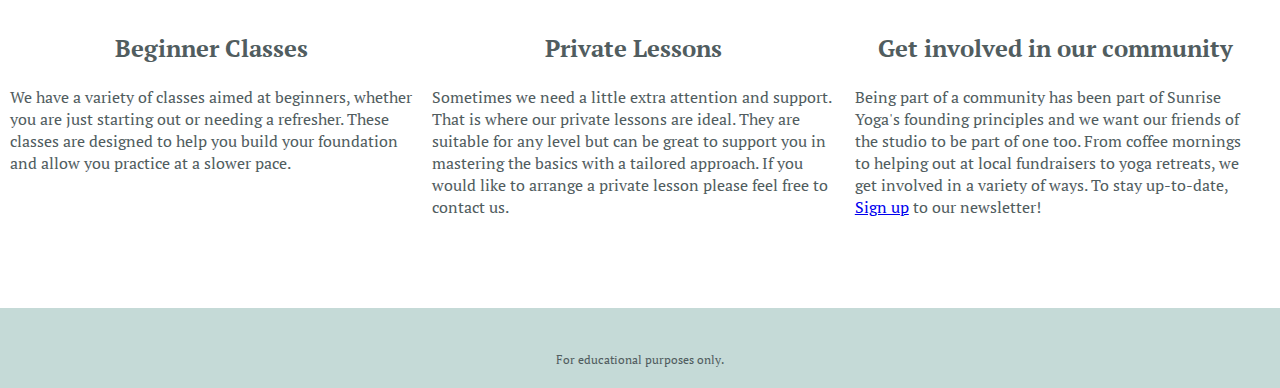
<file: get-started.html>
<!DOCTYPE html>
<html lang="en">

<head>
    <meta charset="UTF-8">
    <meta name="viewport" content="width=device-width, initial-scale=1.0">
    <meta name="description"
        content="Looking to start your yoga journey? Sunrise Yoga has all the information here to get you started!">
    <title>Sunrise Yoga</title>
    <link rel="stylesheet" href="https://cdn.jsdelivr.net/npm/bootstrap@4.6.0/dist/css/bootstrap.min.css"
        integrity="sha384-B0vP5xmATw1+K9KRQjQERJvTumQW0nPEzvF6L/Z6nronJ3oUOFUFpCjEUQouq2+l" crossorigin="anonymous">
    <link rel="stylesheet" href="https://use.fontawesome.com/releases/v5.6.3/css/all.css"
        integrity="sha384-UHRtZLI+pbxtHCWp1t77Bi1L4ZtiqrqD80Kn4Z8NTSRyMA2Fd33n5dQ8lWUE00s/" crossorigin="anonymous" />
    <link href="assets/css/style.css" rel="stylesheet" type="text/css">

</head>

<body>
    <header>
        <!-- Bootstrap amended navbar-->
        <nav class="navbar navbar-expand-md navbar-light">
            <div class="container-fluid">
                <a class="navbar-brand" href="index.html">
                    <div id="logo">
                        <h1 id="title">Sunrise Yoga</h1>
                        <p id="tagline">Mind.Body.Soul</p>
                    </div>
                </a>
                <button class="navbar-toggler" type="button" data-toggle="collapse" data-target="#navbardropdown"
                    aria-controls="navbardropdown" aria-expanded="false" aria-label="Toggle navigation">
                    <span class="navbar-toggler-icon"></span>
                </button>
                <div class="collapse navbar-collapse" id="navbardropdown">
                    <ul class="navbar-nav ml-auto">
                        <li class="nav-item">
                            <a class="nav-link" href="index.html">Home <span class="sr-only">(current)</span></a>
                        </li>
                        <li class="nav-item">
                            <a class="nav-link active" href="get-started.html">Get Started</a>
                        </li>
                        <li class="nav-item">
                            <a class="nav-link" href="classes.html">Classes</a>
                        </li>
                        <li class="nav-item">
                            <a class="nav-link" href="contact.html">Contact</a>
                        </li>
                    </ul>
                </div>
            </div>
        </nav>
        <!-- /Bootstrap amended navbar-->
    </header>

    <!-- Title Container-->
    <div class="container-fluid">
        <div id="title-banner">
            <h2>Get started</h2>
            <p>Be in the moment</p>
        </div>
    </div>
    <!-- /Title Container-->

    <!-- Main Container-->
    <div class="container">
        <section id="get-started">
            <div class="row justify-content-center">
                <div class="d-none d-lg-block col-lg-12">
                    <img src="assets/images/get-started.jpg" alt="girl in a seated yoga position" class="img-fluid"
                        id="get-started-image">
                </div>
            </div>
            <div class="row">
                <div class="col-12">
                    <h2>New to yoga?</h2>
                    <p class="content">If you are reading this page and beginning to wonder why you are even considering
                        yoga, then look no further.
                        <br>
                        For those who don't know, or are unsure, yoga is an ancient form of exericse that explores
                        physical, mental and spiritual disciplines. Yoga focuses on strength, flexibility and breathing
                        through series of postures and breathwork.
                        <br>
                        Starting anything new is scary and daunting.
                        Here at Sunrise Yoga,
                        we believe in how yoga feels and how it makes you feel, not just how it looks. Don't be scared
                        of struggling or getting the form wrong, that is what our experienced teachers are here for.
                        <br>
                        Once you're on the mat you will wonder why it has taken you so long to get there!</p>
                </div>
            </div>
        </section>

        <!-- Code amended from W3 School-->
        <section id="beginner-options">
            <div class="row justify-content-center">
                <div class=" col-12">
                    <div class="column">
                        <div class="image-content">
                            <img src="assets/images/beginner-classes.jpg" alt="Yoga class" style="width:100%">
                            <div class="portfolio-content">
                                <h3>Beginner Classes</h3>
                                <br>
                                <p>We have a variety of classes aimed at beginners, whether you are just starting out or
                                    needing a refresher. These classes are designed to help you build your foundation
                                    and allow you practice at a slower pace.
                            </div>
                        </div>
                    </div>
                    <div class="column">
                        <div class="image-content">
                            <img src="assets/images/private-lessons.jpg"
                                alt="Three people practicing yoga in a private lesson" style="width:100%">
                            <div class="portfolio-content">
                                <h3>Private Lessons</h3>
                                <br>
                                <p>Sometimes we need a little extra attention and support. That is where our private
                                    lessons are ideal. They are suitable for any level but can be great to support you
                                    in mastering the basics with a tailored approach. If you would like to arrange a
                                    private lesson please feel free to contact us.</p>
                            </div>
                        </div>
                    </div>
                    <div class="column" id="community">
                        <div class="image-content">
                            <img src="assets/images/community.jpg"
                                alt="A group of people raising their hands infront of a sunrise" style="width:100%">
                            <div class="portfolio-content">
                                <h3>Get involved in our community</h3>
                                <br>
                                <p>Being part of a community has been part of Sunrise Yoga's founding principles and we
                                    want our
                                    friends
                                    of the studio to be part of one too. From coffee mornings to helping out at local
                                    fundraisers to yoga retreats, we get involved in a variety of ways. To stay
                                    up-to-date, <a class="btn-sm btn-dark" href="index.html#sign-up" role="button"> Sign
                                        up</a> to our newsletter!
                                    <br>
                            </div>
                        </div>
                    </div>
                </div>
            </div>
        </section>
    </div>
    <!-- End of W3 Code -->
    <!-- /Main Container-->

    <!-- Footer-->
    <footer>
        <div class="row justify-content-center">
            <div class="col-12">
                <ul class="social-links">
                    <li> <a href="https://www.facebook.com" aria-label="Go to Facebook" target="_blank"
                            rel="noopener"><i class="fab fa-facebook-square"></i></a> </li>
                    <li> <a href="https://www.instagram.com" aria-label="Go to Instgram" target="_blank"
                            rel="noopener"><i class="fab fa-instagram"></i></a></li>
                    <li> <a href="https://www.youtube.com" aria-label="Go to YouTube" target="_blank" rel="noopener"><i
                                class="fab fa-youtube"></i></a>
                    </li>
                </ul>
                <p>
                    For educational purposes only.
                </p>
            </div>
        </div>
    </footer>
    <!-- /Footer-->

    <script src="https://code.jquery.com/jquery-3.5.1.slim.min.js"
        integrity="sha384-DfXdz2htPH0lsSSs5nCTpuj/zy4C+OGpamoFVy38MVBnE+IbbVYUew+OrCXaRkfj" crossorigin="anonymous">
    </script>
    <script src="https://cdn.jsdelivr.net/npm/bootstrap@4.6.0/dist/js/bootstrap.bundle.min.js"
        integrity="sha384-Piv4xVNRyMGpqkS2by6br4gNJ7DXjqk09RmUpJ8jgGtD7zP9yug3goQfGII0yAns" crossorigin="anonymous">
    </script>
</body>

</html>
</file>
<file: assets/css/style.css>
@import url('https://fonts.googleapis.com/css2?family=Meddon&family=PT+Serif:ital,wght@0,400;0,700;1,700&display=swap');


* {
    margin: 0;
    padding: 0;
    border: 0;
}

body {
    font-family: "PT Serif", sans-serif;
    color: #515d5f;
}

.container-fluid {
    padding: 0;
}

.row {
    margin-right: 0;
    margin-left: 0;
}

h2 {
    font-size: 200%;
    padding: 20px;
    text-align: center;
}

h3 {
    text-align: center;
    font-size: 150%;
}

.content {
    line-height: 35px;
    text-align: center;
}

/*-------------------------------- Header ---*/
#title {
    font-size: 120%;
    font-family: 'Meddon', sans-serif;
    font-weight: 300;
    color: #3e837b;
}

#tagline {
    font-size: 30%;
    font-family: 'PT Serif', sans-serif;
    font-weight: 700;
    color: #515d5f;
    text-transform: uppercase;
    letter-spacing: 4px;
    padding-left: 10%;
}

.navbar {
    position: fixed;
    top: 0;
    background-color: white;
    width: 100%;
    z-index: 1;
}

.navbar-nav {
    font-size: 110%;
    font-family: 'PT Serif';
}

.navbar-light .navbar-nav .nav-link {
    color: #515d5f;
}

.navbar-light .navbar-nav .active>.nav-link,
.navbar-light .navbar-nav .nav-link.active,
.navbar-light .navbar-nav .nav-link.show,
.navbar-light .navbar-nav .show>.nav-link {
    color: #ee9061;
}

.navbar-collapse {
    text-align: center;
}

.navbar-toggler {
    border: none;
    margin-bottom: 20px;
}

@media only screen and (min-width: 768px) {
    #logo {
        font-size: 160%;
        padding-top: 5px;
    }
}

/*-------------------------------- Hero Image ---*/
#hero-image {
    height: 400px;
    width: 100%;
    background: url(../images/hero-image.jpg) no-repeat bottom;
    overflow: hidden;
    background-size: cover;
}

@media only screen and (min-width:768px) {
    #hero-image {
        height: 600px;
    }
}

/*-------------------------------- Title Banner---*/
#title-banner {
    height: 140px;
    width: 100%;
    background-color: rgba(255, 201, 173, 0.5);
    margin-top: 120px;
}

#title-banner h2 {
    color: #515d5f;
    text-align: center;
    font-size: 200%;
    text-transform: uppercase;
    letter-spacing: 4px;
}

#title-banner p {
    color: #515d5f;
    text-align: center;
    font-size: 80%;
    text-transform: uppercase;
    letter-spacing: 2px;
}

/*-------------------------------- Features ---*/

#welcome {
    height: 400px;
}

@media screen and (max-width: 425px) {
    #welcome {
        height: 500px;
    }
}

@media screen and (max-width: 320px) {
    #welcome {
        height: 600px;
    }
}

#intro {
    padding-top: 40px;
    float: left;
    margin: 0 auto;
    text-align: center;
}

#intro-title h2 {
    font-size: 180%;
    font-family: 'Meddon';
    padding: 40px;
}


#our-ethos {
    text-align: center;
    margin: 25px 0;
}

#sign-up,
#contact-form {
    text-align: center;
    height: 400px;
    width: 100%;
    background-color: rgba(255, 201, 173, 0.5);
    margin: 100px 0;
}

#sign-up h3,
#contact-form h3 {
    font-size: 150%;
    padding: 20px 0 10px 0;
}

#sign-up div,
#contact-form div {
    padding: 10px;
}

.form-input {
    width: 100%;
    padding: 5px;
    border-radius: 3px 3px;
}

input[type=text]:focus {
    outline-color: #3e837b;
}

input[type=email]:focus {
    outline-color: #3e837b;
}

@media only screen and (min-width: 768px) and (max-width:1024px) {
    .form-input {
        width: 50%;
    }

    #sign-up,
    #contact-form {
        padding: 20px;
    }
}

@media only screen and (min-width: 1025px) {
    .form-input {
        width: 33%;
    }

    #sign-up,
    #contact-form {
        padding: 20px;
    }
}

@media only screen and (max-width: 750px) {
    .user-permission {
        font-size: 70%;
    }
}

/*-------------------------------- Gallery ---*/
#gallery {
    margin: 40px 0;
}

#gallery img {
    object-fit: cover;
    object-position: center;
    width: 400px;
    height: 400px;
    padding: 5px;
}

.col-lg-4 {
    padding: 0;
}

/*-------------------------------- Footer---*/
footer {
    height: 80px;
    background-color: rgba(62, 131, 123, 0.3);
}

.social-links {
    text-align: center;
    padding: 5px;
}

.social-links li {
    display: inline;
}

.social-links i {
    font-size: 160%;
    margin-top: 20px;
    padding: 0 5%;
    color: #515d5f;
}

.social-links i:hover {
    color: #ee9061;
}

footer p {
    text-align: center;
    font-size: 75%;
    color: inherit;
    padding: 0;
    margin: 0 auto;
}

l,
ol,
ul {
    margin: 0;

}

/*-------------------------------- Get Started Page---*/

#get-started-image {
    height: 400px;
    margin: 140px;
}

@media screen and (min-width: 1440px) {
    #get-started-image {
        height: 500px;
        margin: 200px 150px;
    }
}

/*-------------------------------- Code amended from W3 School---*/

.column {
    float: left;
    width: 33%;
}

.row:after {
    content: "";
    display: table;
    clear: both;
}

.image-content {
    padding: 10px;
}

.image-content img {
    object-fit: cover;
    object-position: center;
    height: 300px;
}


@media screen and (max-width: 900px) {
    .column {
        width: 50%;
    }
}

@media screen and (min-width:768px) and (max-width: 768px) {
    #community {
        width: 100%;
        text-align: center;
    }
}

@media screen and (max-width: 700px) {
    .column {
        width: 100%;
    }
}

/*-------------------------------- End of code amended from W3 School---*/

#beginner-options {
    margin: 50px 0;
}

.portfolio-content {
    margin: 30px 0;
}

/*-------------------------------- Classes Page--*/

#timetable {
    width: 100%;
    margin: 75px 0;
}

.accordion {
    margin-top: 50px;
}

.card {
    margin: 10px;
}

.card-header {
    background-color: rgba(62, 131, 123, 0.2);
}

.mb-0 {
    font-family: "Meddon", sans-serif;
    font-size: medium;
    text-align: center;
}

.btn-link {
    color: #515d5f;
}

.btn-link:focus {
    text-decoration: none;
}

.btn-link:hover {
    color: rgb(240, 170, 135);
    text-decoration: none;
}

.btn:focus {
    box-shadow: none;
}

#yoga-types {
    margin: 25px 0;
    text-align: center;
}

#yoga-types h2,
#yoga-types p {
    margin: 0 25px;
}

#good-vibes {
    height: 700px;
    width: 500px;
}

#good-vibes-image {
    margin: 20px;
}

@media screen and (max-width: 425px) {
    #good-vibes {
        height: 350px;
        width: 250px;
    }
}

@media screen and (min-width: 768px) and (max-width: 1440px) {

    #practical-info-1,
    #practical-info-2 {
        padding: 0 25px;
    }
}

@media screen and (min-width: 1440px) {
    #good-vibes {
        height: 800px;
        width: 600px;
    }

    #practical-info-2 {
        margin-top: 75px;
    }
}

#practical-info {
    margin: 75px 0;
}

/*-------------------------------- Contact Page--*/

#location {
    margin: 50px 0;
}

#location h2 {
    padding: 0;
}

#location p {
    margin: 40px 0;
}

@media screen and (max-width: 425px) {
    iframe {
        height: 250px;
        width: 250px;
    }
}

#contact-form {
    height: 575px;
}

#contact-form textarea {
    height: auto;
}
</file>
